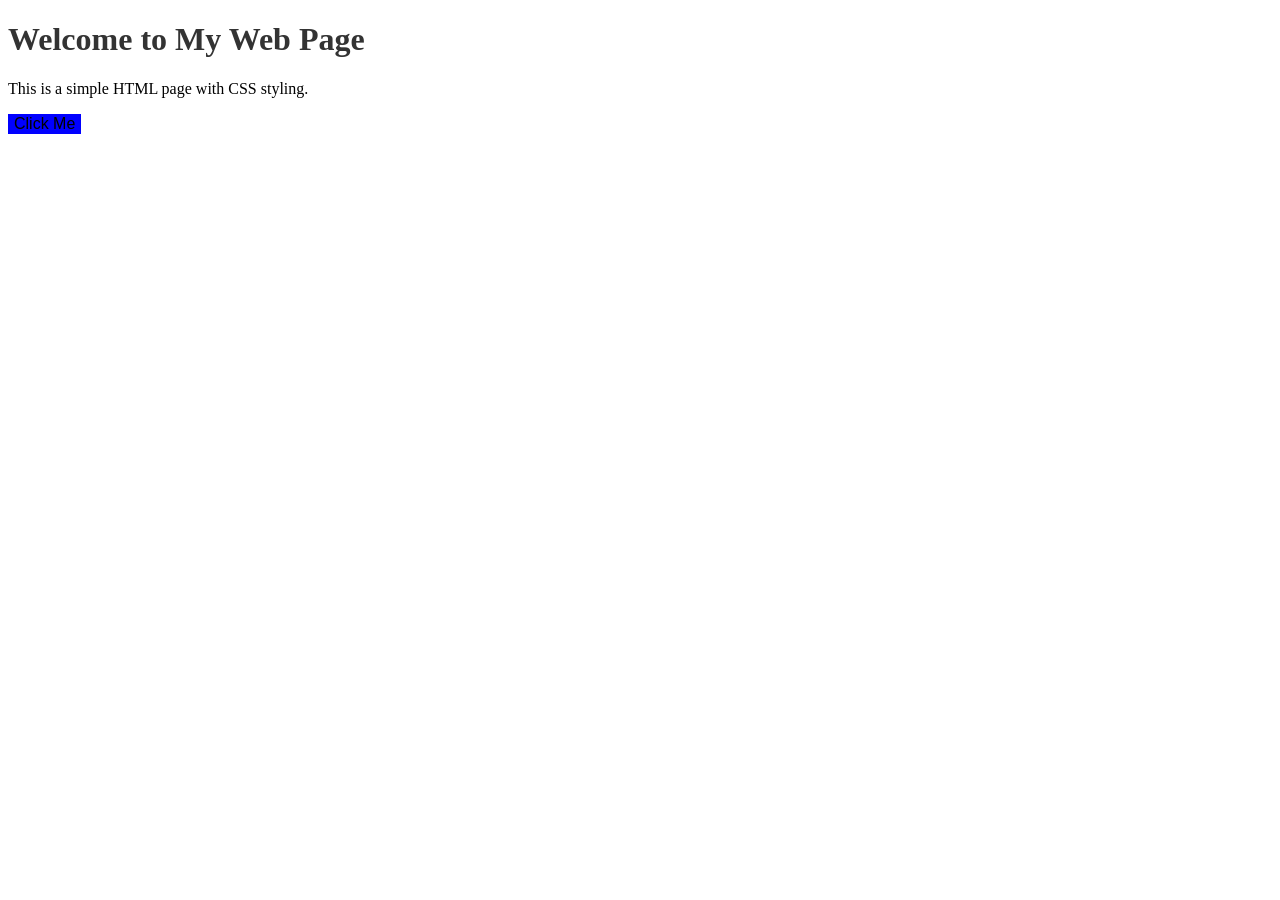
<file: code.html>
<!DOCTYPE html>
<html lang="en">
<head>
    <meta charset="UTF-8">
    <meta name="viewport" content="width=device-width, initial-scale=1.0">
    <title>My First Web Page</title>
    <style>
        body {
        }
        h1 {
            color: #333;
        }
        p {
            
        }
        button {
            
            font-size: 16px;
            background-color: blue;
            
            border: none;
            cursor: pointer;
        }
        button:hover {
            background-color: darkblue;
        }
    </style>
</head>
<body>

    <h1>Welcome to My Web Page</h1>
    <p>This is a simple HTML page with CSS styling.</p>
    
    <button onclick="showAlert()">Click Me</button>

    <script>
        function showAlert() {
            alert("Hello! You clicked the button.");
        }
    </script>

</body>
</html>
</file>
